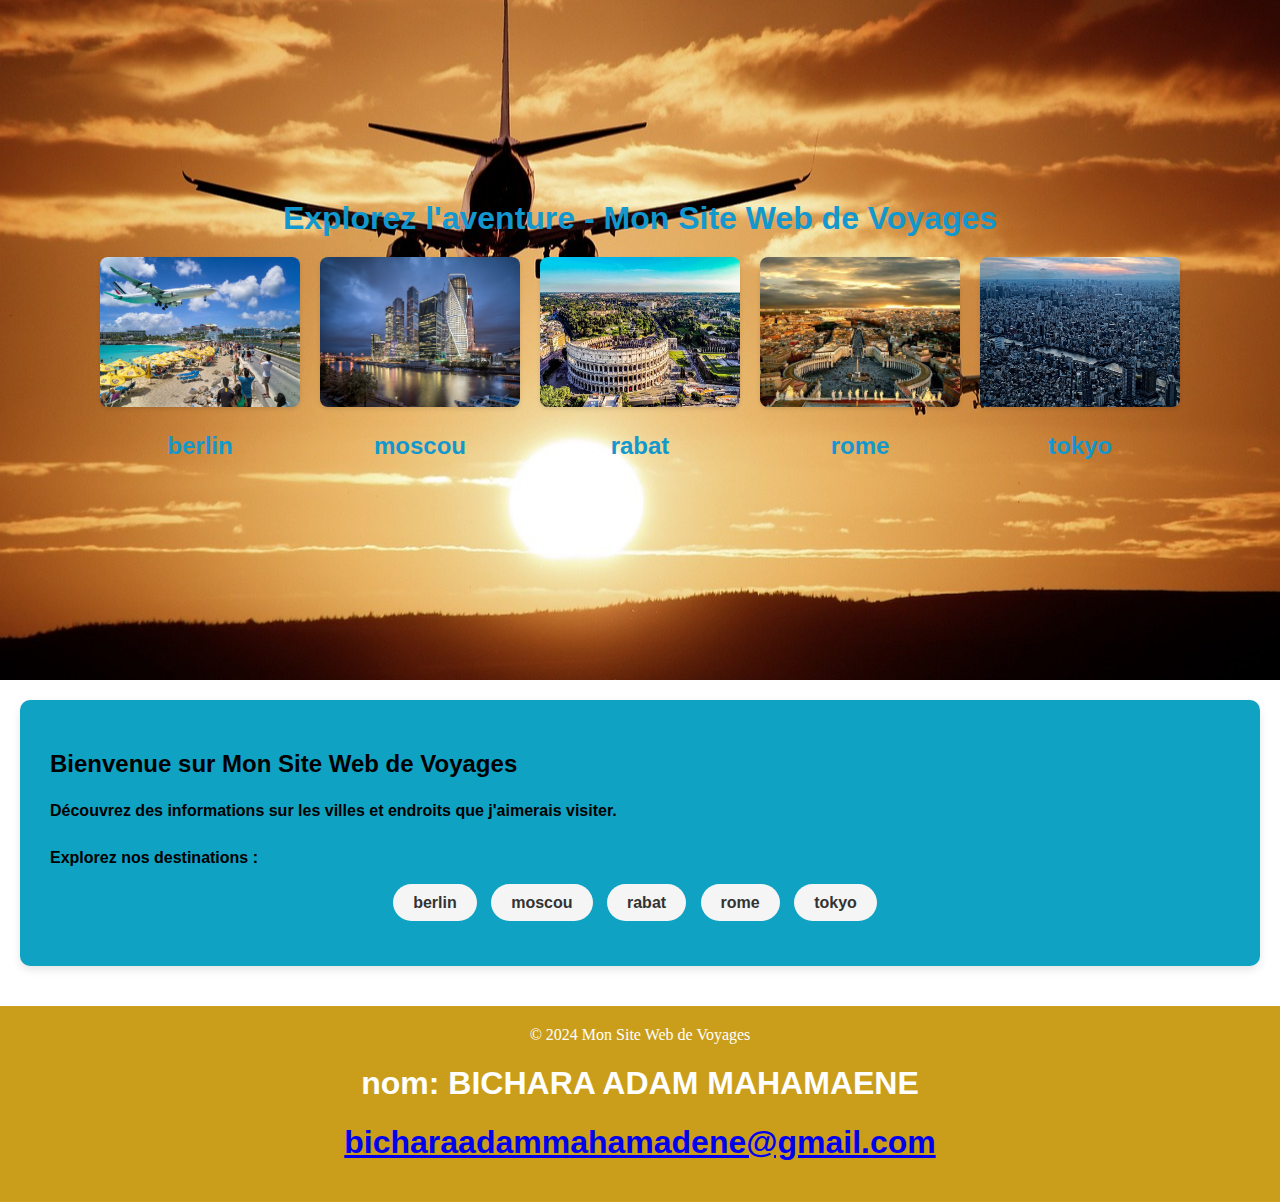
<file: index.html>
<!DOCTYPE html>
<html lang="fr">
<head>
    <meta charset="UTF-8">
    <meta name="viewport" content="width=device-width, initial-scale=1.0">
    <title>Mon Site Web de Voyages</title>
    <link rel="stylesheet" href="styles.css">
    <style>
        body {
            font-family: Arial, sans-serif;
            margin: 0;
            padding: 0;
        }
        header {
            background-color: #3417a4;
            color: #1298ce;
            padding: 200px;
            text-align: center;
        }
        nav {
            display: flex;
            justify-content: center;
            margin-top: 20px;
        }
        nav a {
            color: #fff;
            text-decoration: none;
            font-size: 18px;
            margin: 0 10px;
            transition: color 0.3s ease;
        }
        nav a:hover {
            color: #ffc107; 
        }
        main {
            padding: 20px;
        }
        section {
            background-color: #fff;
            padding: 30px;
            border-radius: 10px;
            box-shadow: 0 4px 8px rgba(0, 0, 0, 0.1);
            margin-bottom: 20px;
            text-align: center;
        }
        section h2 {
            font-size: 24px;
            margin-bottom: 20px;
        }
        section p {
            font-size: 16px;
            line-height: 1.6;
            margin-bottom: 20px;
        }
        ul {
            list-style-type: none;
            padding: 0;
            margin: 0;
            text-align: center;
        }
        li {
            display: inline-block;
            margin-right: 10px;
        }
        footer {
            background-color: #ca9e1a;
            color: #fff;
            padding: 20px 0;
            text-align: center;
        }
        footer p {
            margin: 0;
        }
        img {
            width: 200px;
            height: 150px;
            border-radius: 8px;
            box-shadow: 0 2px 4px rgba(0, 0, 0, 0.1);
        }
    </style>
</head>
<body>

<header>
    <h1>Explorez l'aventure - Mon Site Web de Voyages</h1>
    <nav>
        <div>
            <a href="berlin.html"><img src="Haulover-beach-berlin.jpeg" alt="berlin" /></a>
            <h2>berlin</h2>
        </div>
        <div>
            <a href="moscou.html"><img src="msc.jpeg" alt="moscou" /></a>
            <h2>moscou</h2>
        </div>
        <div>
            <a href="rabat.html"><img src="r.jpg" alt="rabat" /></a>
            <h2>rabat</h2>
        </div>
        <div>
            <a href="rome.html"><img src="rome.jpeg" alt="rome" /></a>
            <h2>rome</h2>
        </div>
        <div>
            <a href="tokyo.html"><img src="t.jpg" alt="tokyo" /></a>
            <h2>tokyo</h2>
        </div>
    </nav>
</header>

<main style="padding: 20px;">
    <section style="background-color: #10a2c3; padding: 30px; border-radius: 10px; box-shadow: 0 4px 8px rgba(0, 0, 0, 0.1); margin-bottom: 20px; text-align: left;">
        <h2 style="font-size: 24px; margin-bottom: 20px;">Bienvenue sur Mon Site Web de Voyages</h2>
        <h3 style="font-size: 16px; line-height: 1.6; margin-bottom: 20px;">Découvrez des informations sur les villes et endroits que j'aimerais visiter.</p>
        <h4 style="font-size: 16px; line-height: 1.6; margin-bottom: 20px;">Explorez nos destinations :</p>
        <ul style="list-style-type: none; padding: 0; margin: 0;">
            <li style="display: inline-block; margin-right: 10px;"><a href="berlin.html" style="color: #333; text-decoration: none; font-size: 16px; padding: 10px 20px; border-radius: 20px; background-color: #f5f5f5; transition: background-color 0.3s ease;">berlin</a></li>
            <li style="display: inline-block; margin-right: 10px;"><a href="moscou.html" style="color: #333; text-decoration: none; font-size: 16px; padding: 10px 20px; border-radius: 20px; background-color: #f5f5f5; transition: background-color 0.3s ease;">moscou</a></li>
            <li style="display: inline-block; margin-right: 10px;"><a href="rabat.html" style="color: #333; text-decoration: none; font-size: 16px; padding: 10px 20px; border-radius: 20px; background-color: #f5f5f5; transition: background-color 0.3s ease;">rabat</a></li>
            <li style="display: inline-block; margin-right: 10px;"><a href="rome.html" style="color: #333; text-decoration: none; font-size: 16px; padding: 10px 20px; border-radius: 20px; background-color: #f5f5f5; transition: background-color 0.3s ease;">rome</a></li>
            <li style="display: inline-block; margin-right: 10px;"><a href="tokyo.html" style="color: #333; text-decoration: none; font-size: 16px; padding: 10px 20px; border-radius: 20px; background-color: #f5f5f5; transition: background-color 0.3s ease;">tokyo</a></li>
        </ul>
    </section>
</main>


<footer>
    <p>&copy; 2024 Mon Site Web de Voyages</p>
    <h1>nom: BICHARA ADAM MAHAMAENE</h1>
    <h1><a href="mailto:bicharaadammahamadene@gmail.com">bicharaadammahamadene@gmail.com</a></h1>
</footer>

</body>
</html>
</file>
<file: styles.css>
body {
    font-family: Arial, sans-serif;
    margin: 0;
    padding: 0;
}
header {
    background-color: #0d2dbc;
    color: #fff;
    padding: 30px;
    background-image: linear-gradient(rgba(0, 0, 0, 0.6), rgba(0, 0, 0, 0.6)), url(./image/avion.jpg);
    background-size: cover;
    background-position: center;
    background-image:url(avion.jpg);
}

header h1 {
    margin: 0;
}

nav ul {
    list-style-type: none;
    padding: 0;
}

nav ul li {
    list-style: none;
    display: inline;
    margin-right: 20px;
}
    nav ul li a{ 
    color: #fff;
    text-decoration: none;
    font-size: 15;
    padding: 10px 20px;
    text-transform: uppercase;
    border: 1px solid transparent;
    transition: background-color 0.3s ease, border-color 0.3s ease;
}
nav ul li a:hover {
    border-color: #fff;
}

footer {
    background-color: #ddab18;
    color: #fff;
    text-align: center;
    padding: 10px 0;
}
.corps{
    width: 100%;
    height: 100vh;
    background-image: url(img/berlin.png);
    background-size: cover;
    background-position: center;
    padding-left: 8%;
    padding-right: 8%;
    box-sizing: border-box;
}
.tete{
    height: 12%;
    display: flex;
    align-items: center;
}
.logo{
    width: 12%;
    cursor: pointer;
}
.nav{
    flex: 1;
    text-align: right;
    margin-top: 20px;
}
.ligne{
    display: flex;
    align-items: center;
}
.colonne{
    flex-basis: 50%;
}
p{
    color: white;
    font-size: 16px;
    line-height: 1,6;
    font-family: Georgia, 'Times New Roman', Times, serif;
}
button{
    width: 180px;
    color: goldenrod;
    background-color: orange;
    font-size: 12px;
    padding: 12px;
    background: white;
    border: none;
    border-radius: 10px;
    outline: none;
    margin-top: 30px;
    transition-duration: 2s;
    background-color: blue;
}
button:hover{
    transform: rotate(40deg);
    color: rgb(red, green, blue);
}
.photo{
    width: 300px;
    
}
</file>
